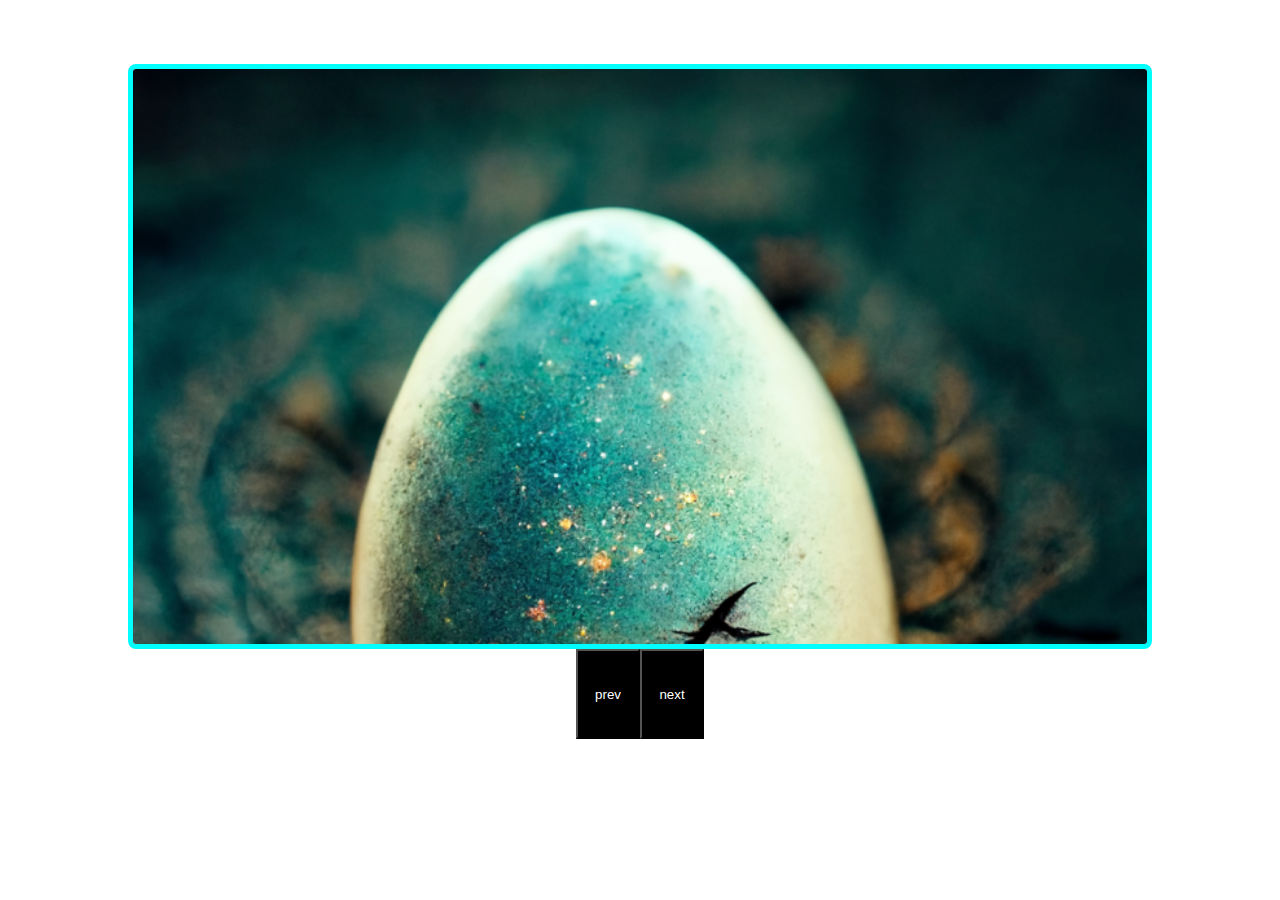
<file: slider/index.html>
<!DOCTYPE html>
<html lang="en">
<head>
  <meta charset="UTF-8">
  <meta name="viewport" content="width=device-width, initial-scale=1.0">
  <title>Slider</title>
  <style>
    *{
      margin:0;
      padding:0;
      box-sizing: border-box;
    }
    #root{
      border:5px solid aqua;
      width: 80vw;
      height: 40vh;
      max-width: 80rem;
      position: relative;
      border-radius: 0.5rem;
      overflow: hidden;
      margin-top: 4rem;
      margin-left:10vw
    }
    .slide{
      position: absolute;
      width: 100%;
      height: 100%;
      /* background: violet; */
      display: grid;
      place-items: center;
      transition: all 0.25s ease-in-out;
      object-fit: scale-down;
      
    }
    .slide-img{
      width:100%;
      height:100%;
      object-fit: cover;
    }
    .btn-box{
      width:10vw;
      height:10vh;
      display:flex;
      margin-left:45vw;

    }
    .prev{
      width:5vw;
      height:10vh;
      background-color: black;
      color:white;
    }
    .next{
      width:5vw;
      height:10vh;
      background-color: black;
      color:white;
    }
    @media screen and (min-width: 992px) {
      #root{
        height:65vh;
      }
    }
    .slide:nth-child(1){
      left:0;
    }
    .slide:nth-child(2){
      left:-100%;
    }.slide:nth-child(3){
      left:-200%;
    }.slide:nth-child(4){
      left:-300%;
    }
    .slide:nth-child(5){
      left:-400%;
    }
    .slide {
      transform:translateX(0);
    }
  </style>
</head>
<body>
  <div id="root">
    <div class="slide">
      <img src="1.jpg" class="slide-img" alt=""/>
    </div>
    <div class="slide"><img src="2.jpg" class="slide-img" alt=""/></div>
    <div class="slide"><img src="3.jpg" class="slide-img" alt=""/></div>
    <div class="slide"><img src="4.jpg" class="slide-img" alt=""/></div>
    <div class="slide"><img src="5.jpg" class="slide-img" alt=""/></div>
  </div>
  <div class="btn-box">
    <button type="button" class="prev">prev</button>
    <button type="button" class="next">next</button>
  </div>
  <script>
    // 변수선언
    const root = document.getElementById('root')
    const slides = document.querySelectorAll('.slide');
    const btn = document.querySelector('button')
    const prev = document.querySelector('.prev')
    const next = document.querySelector('.next')
    /* 슬라이드 넓이 계산해 주기 */
  // const divWidth = slides[0].clientWidth;
  // const sliderWidth = divWidth * slides.length;
  // root.style.width = `${sliderWidth}px`
  // /* 리스너 설치하기 */




  slides.forEach(function (slide, index){
    slide.style.left =`${index * 100}%`
  })
  prev.addEventListener("click",function(){
    if(count>=0){
    count--
    carousel()}
  })
  next.addEventListener("click",function(){
    if(count<4){
    count++
    carousel()}
  })
  count=0;
  function carousel(){
    slides.forEach(function(slide){
      slide.style.transform=`translateX(-${count * 100}%)`
    })
  }
  </script>
</body>
</html>
</file>
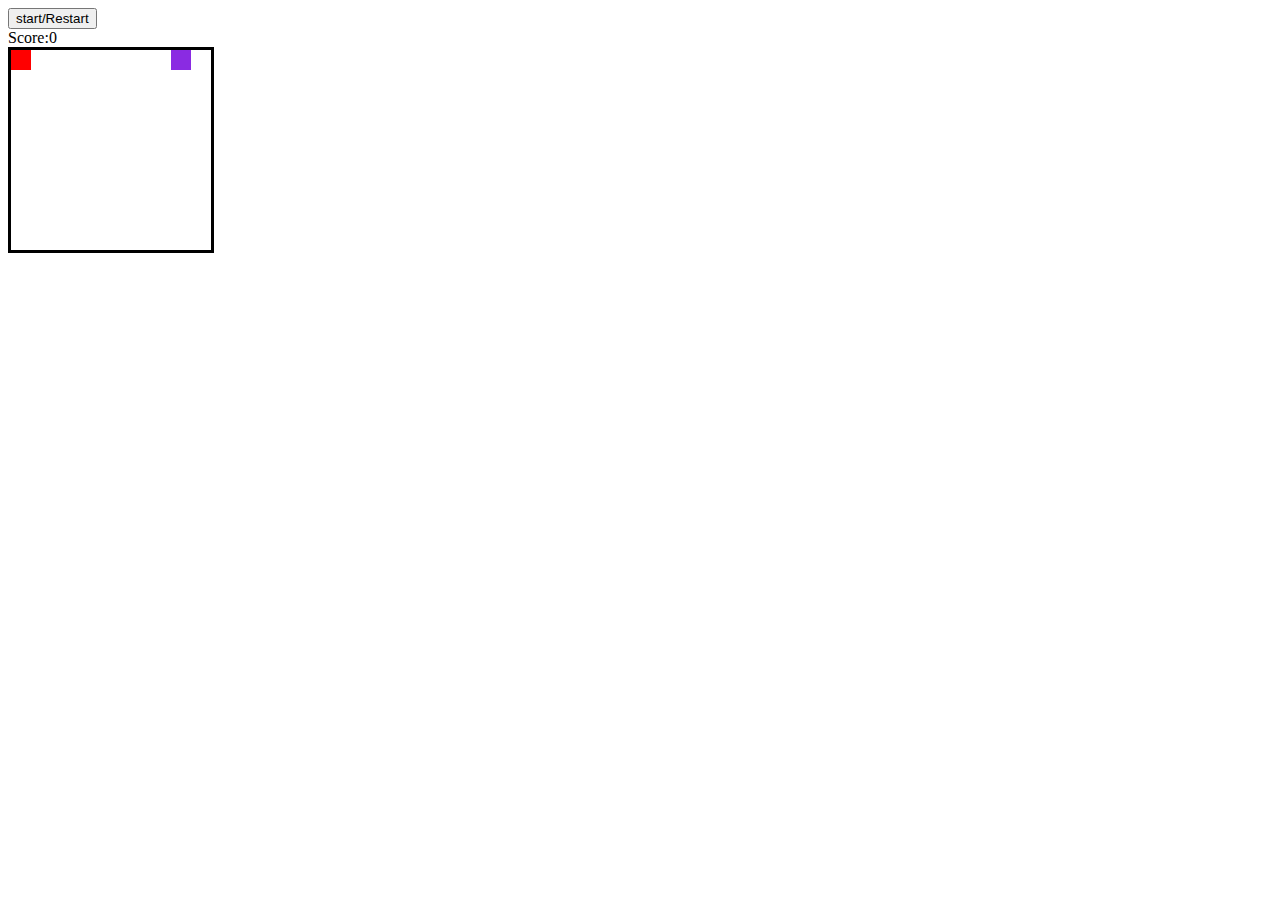
<file: snakegame/index.html>
<!DOCTYPE html>
<html lang="en" dir = "ltr">
<head>
  <meta charset="UTF-8">
  <meta name="viewport" content="width=device-width, initial-scale=1.0">
  <script src="app.js" charset="utf-8"></script>
  <link rel="stylesheet" href="style.css"/>
  <title>Document</title>
</head>
<body>
  <button class="start">start/Restart</button>
  <div class="score">Score:<span>0</span></div>
  <div class="grid">
    <div class="snake"></div>
    <div></div>
    <div></div>
    <div></div>
    <div></div>
    <div></div>
    <div></div>
    <div></div>
    <div class="apple"></div>
    <div></div>
    <div></div>
    <div></div>
    <div></div>
    <div></div>
    <div></div>
    <div></div>
    <div></div>
    <div></div>
    <div></div>
    <div></div>
    <div></div>
    <div></div>
    <div></div>
    <div></div>
    <div></div>
    <div></div>
    <div></div>
    <div></div>
    <div></div>
    <div></div>
    <div></div>
    <div></div>
    <div></div>
    <div></div>
    <div></div>
    <div></div>
    <div></div>
    <div></div>
    <div></div>
    <div></div>
    <div></div>
    <div></div>
    <div></div>
    <div></div>
    <div></div>
    <div></div>
    <div></div>
    <div></div>
    <div></div>
    <div></div>
    <div></div>
    <div></div>
    <div></div>
    <div></div>
    <div></div>
    <div></div>
    <div></div>
    <div></div>
    <div></div>
    <div></div>
    <div></div>
    <div></div>
    <div></div>
    <div></div>
    <div></div>
    <div></div>
    <div></div>
    <div></div>
    <div></div>
    <div></div>
    <div></div>
    <div></div>
    <div></div>
    <div></div>
    <div></div>
    <div></div>
    <div></div>
    <div></div>
    <div></div>
    <div></div>
    <div></div>
    <div></div>
    <div></div>
    <div></div>
    <div></div>
    <div></div>
    <div></div>
    <div></div>
    <div></div>
    <div></div>
    <div></div>
    <div></div>
    <div></div>
    <div></div>
    <div></div>
    <div></div>
    <div></div>
    <div></div>
    <div></div>
    <div></div>
  </div>
</body>
</html>
</file>
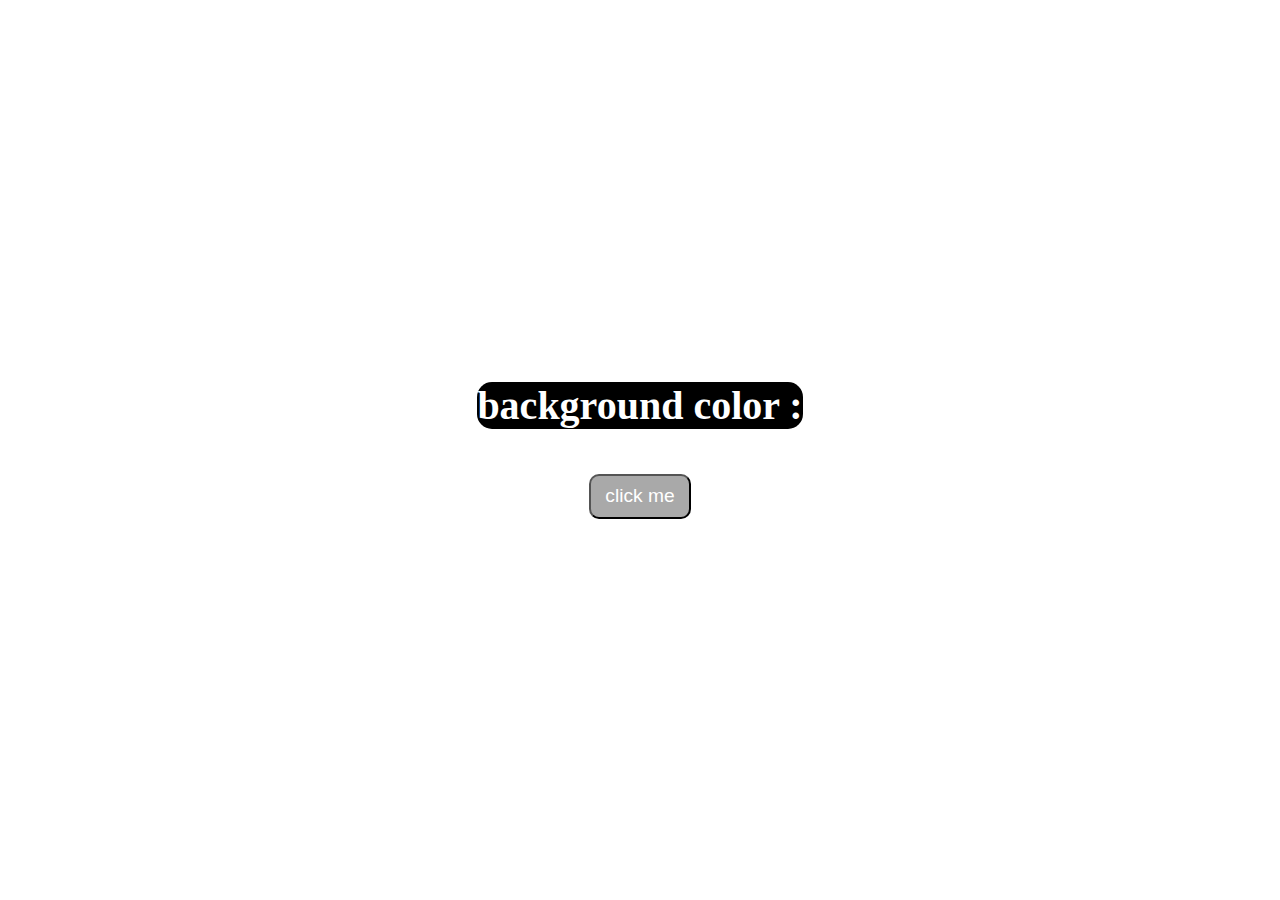
<file: ColorFlipper.html>
<!DOCTYPE html>
<html lang="en">
<head>
  <meta charset="UTF-8">
  <meta name="viewport" content="width=device-width, initial-scale=1.0">
  <title>Document</title>
<style>
  *{
    margin:0;
    padding:0;
  }
  .container{
    margin:0;
    padding:0;
    box-sizing: border-box;
    display : flex;
    flex-direction: column;
    text-align: center;
    justify-content: center;
    align-items: center;
  }
  h2{
    background-color: black;
    color:white;
    font-size:40px;
    border-radius: 15px;
  }
  .color{
    color :aqua;
    font-size:40px;
  }
  .btn-love{
    margin-top : 5vh;
    background-color: darkgray;
    color:white;
    border-radius: 10px;
    width:8vw;
    height:5vh;
    font-size:1.5vw;
  }
</style>
</head>
<body>
  <div id="root">
    <div class="container">
      <h2>background color : <span class="color"></span></h2>
      <button class="btn-love" id="btn">click me</button>
    </div>
  </div>
  <script>
    
  /* root 설정 */
  let root = document.getElementById("root")
  root.style.width = "100vw"
  root.style.height = "100vh"
  root.style.display = "flex"
  root.style.justifyContent = "center"
  root.style.alignContent = "center"
  console.dir(root)
  /*색상, 버튼 이벤트*/
  let hex = [0,1,2,3,4,5,6,7,8,9,"A","B","C","D","E","F"];
  let btn = document.getElementById("btn")
  let color = document.querySelector(".color");

  btn.addEventListener("click", function(){
    let hexColor = "#"
    for (let i=0; i<6; i++) {
      hexColor += hex[getRandomNumber()];
    }
    color.textContent = hexColor;
    document.body.style.backgroundColor = hexColor;
  })

/* 랜덤 설정*/
function getRandomNumber(){
  return Math.floor(Math.random()*hex.length);
}

  </script>
</body>
</html>
</file>
<file: snakegame/style.css>
.grid {
  width: 200px;
  height: 200px;
  display: flex;
  flex-wrap: wrap;
  border-style: solid;
}

.grid div{
  width:20px;
  height:20px;
}

.snake {
  background-color: red;
}

.apple {
  background-color: blueviolet;
}
</file>
